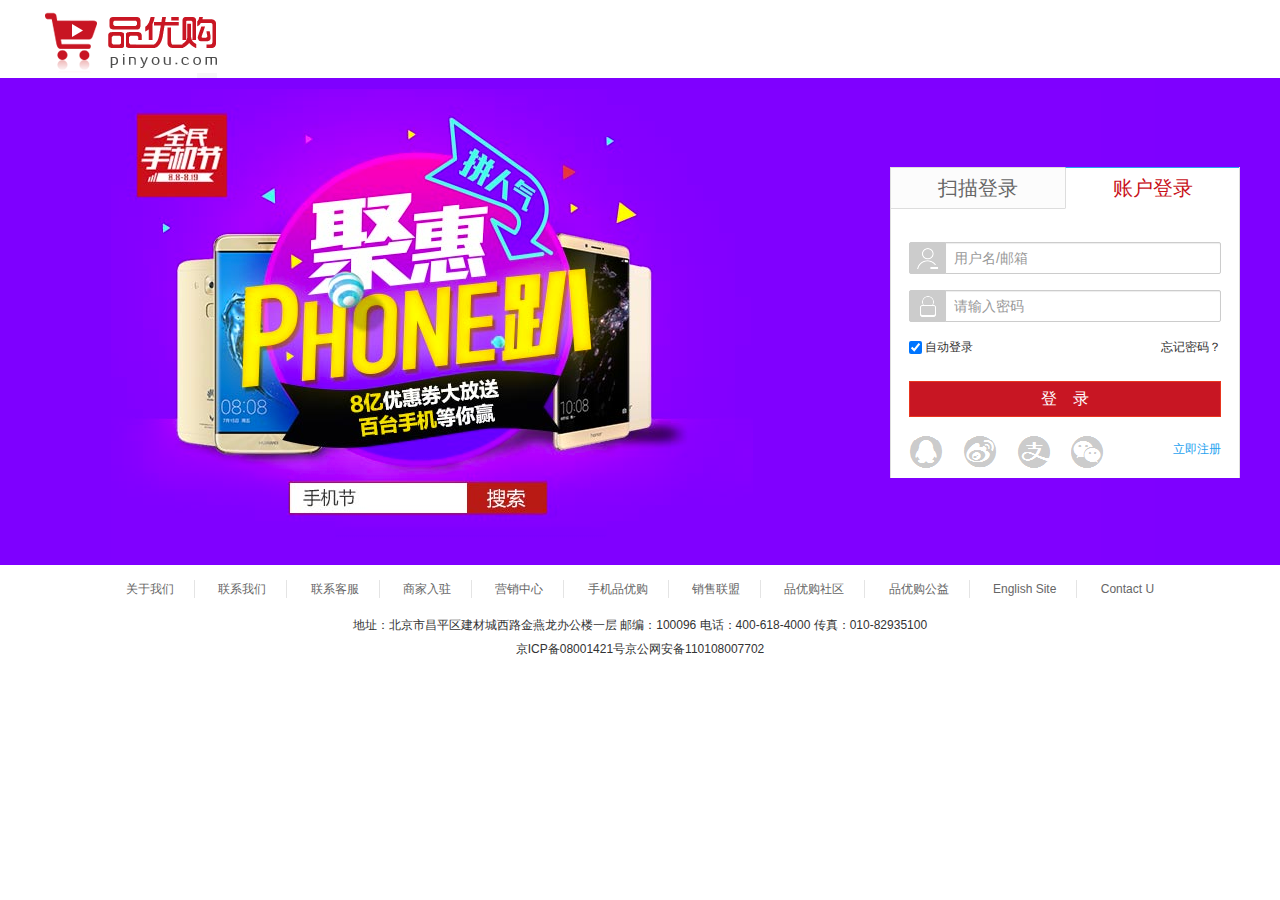
<file: login.html>
<!DOCTYPE html>
<html>

<head>
    <meta charset="UTF-8">
    <title>登录</title>
    <link rel="stylesheet" href="css/dommon.css">
    <link rel="stylesheet" href="css/page-account.css">
    <link rel="icon" href="favicon.ico">
</head>

<body>
    <div class="login-box">
        <!--head-->
        <div class="py-container logoArea">
            <a href="home.html" class="logo"></a>
        </div>
        <!--loginArea-->
        <div class="loginArea">
            <div class="py-container login">
                <div class="loginform">
                    <ul class="sui-nav nav-tabs tab-wraped">
                        <li><a href="#index" data-toggle="tab">扫描登录</a></li>
                        <li class="active"><a href="#profile" data-toggle="tab">账户登录</a></li>
                    </ul>
                    <div class="tab-content tab-wraped">
                        <div id="index" class="tab-pane">
                            <p>啦啦啦</p>
                        </div>
                        <div id="profile" class="tab-pane active">
                            <form class="sui-form">
                                <div class="input-prepend">
                                    <span class="add-on loginname"></span>
                                    <input type="text" class="span2 input-xfat" placeholder="用户名/邮箱">
                                </div>
                                <div class="input-prepend">
                                    <span class="add-on loginpwd"></span>
                                    <input type="password" class="span2 input-xfat" placeholder="请输入密码">
                                </div>
                                <div class="setting">
                                    <label class="checkbox inline"><input name="m1" type="checkbox" checked> 自动登录</label>
                                    <span class="forget">忘记密码？</span>
                                </div>
                                <div class="logined">
                                    <a class="sui-btn btn-block btn-xlarge btn-danger" href="member.html">登&nbsp;&nbsp;录</a>
                                </div>
                            </form>

                            <div class="registration">
                                <ul>
                                    <li>
                                        <a href="#"></a>
                                    </li>
                                    <li>
                                        <a href="#"></a>
                                    </li>
                                    <li>
                                        <a href="#"></a>
                                    </li>
                                    <li>
                                        <a href="#"></a>
                                    </li>
                                </ul>

                                <a href="register.html">立即注册</a>
                            </div>
                        </div>
                    </div>
                </div>
            </div>
        </div>
        <!--foot-->
        <div class="py-container copyright">
            <ul>
                <li><a href="#">关于我们</a></li>
                <li><a href="#">联系我们</a></li>
                <li><a href="#">联系客服</a></li>
                <li><a href="#">商家入驻</a></li>
                <li><a href="#">营销中心</a></li>
                <li><a href="#">手机品优购</a></li>
                <li><a href="#">销售联盟</a></li>
                <li><a href="#">品优购社区</a></li>
                <li><a href="#">品优购公益</a></li>
                <li><a href="#">English Site</a></li>
                <li><a href="#">Contact U</a></li>
            </ul>
            <div class="address">地址：北京市昌平区建材城西路金燕龙办公楼一层 邮编：100096 电话：400-618-4000 传真：010-82935100</div>
            <div class="beian">京ICP备08001421号京公网安备110108007702
            </div>
        </div>
    </div>
</body>

</html>
</file>
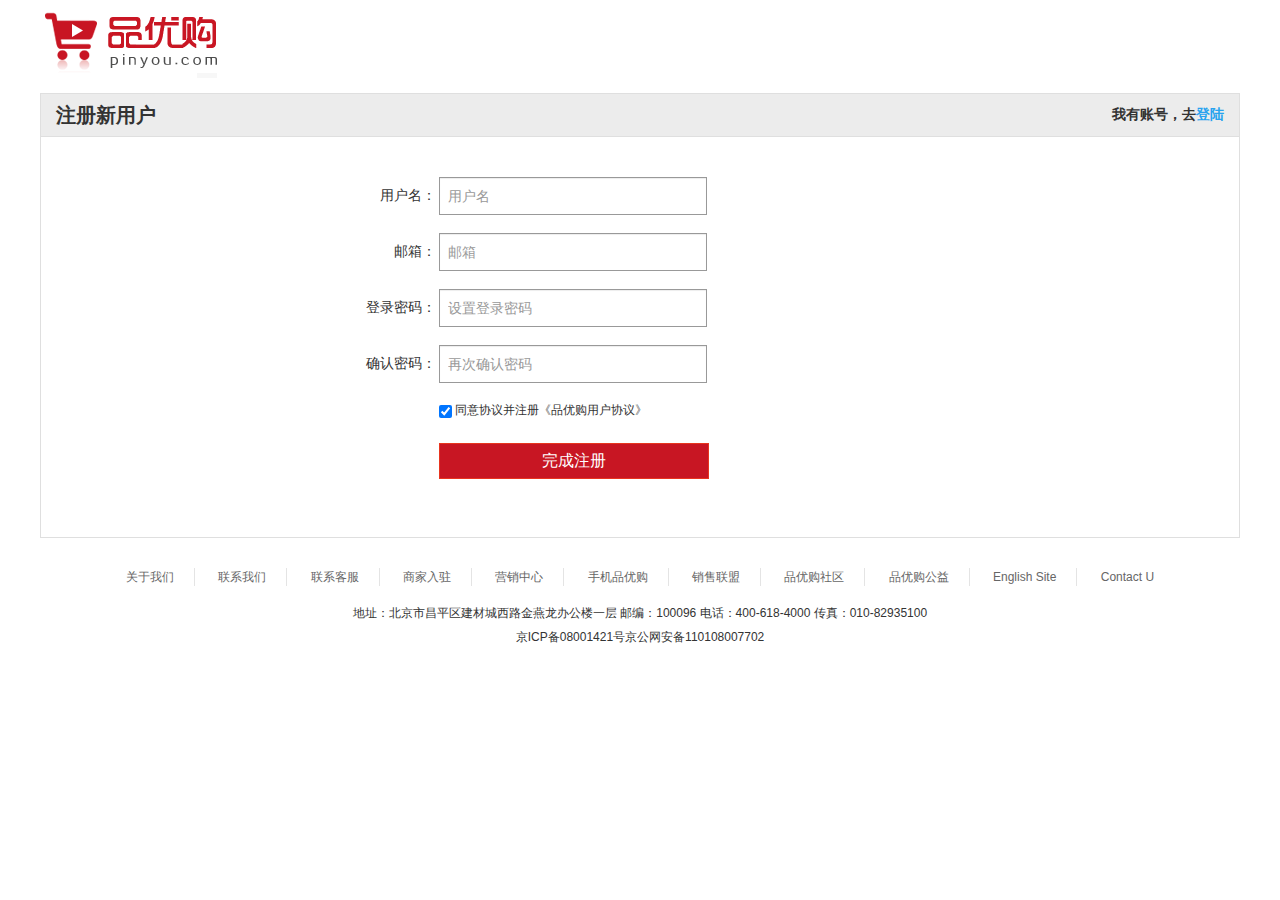
<file: register.html>
<!DOCTYPE html>
<html>

<head>
    <meta charset="UTF-8">
    <title>个人注册</title>
    <link rel="stylesheet" href="css/dommon.css">
    <link rel="stylesheet" href="css/page-account.css">
    <link rel="icon" href="favicon.ico">
</head>

<body>
    <div class="register py-container ">
        <!--head-->
        <div class="logoArea">
            <a href="home.html" class="logo"></a>
        </div>
        <!--register-->
        <div class="registerArea">
            <h3>注册新用户<span class="go">我有账号，去<a href="login.html">登陆</a></span></h3>
            <div class="info">
                <form class="sui-form form-horizontal">
                    <div class="control-group">
                        <label class="control-label">用户名：</label>
                        <div class="controls">
                            <input type="text" class="input-xfat input-xlarge" placeholder="用户名">
                        </div>
                    </div>
                    <div class="control-group">
                        <label class="control-label">邮箱：</label>
                        <div class="controls">
                            <input type="text" class="input-xfat input-xlarge" placeholder="邮箱">
                        </div>
                    </div>
                    <div class="control-group">
                        <label class="control-label">登录密码：</label>
                        <div class="controls">
                            <input type="password" class="input-xfat input-xlarge" placeholder="设置登录密码">
                        </div>
                    </div>
                    <div class="control-group">
                        <label class="control-label">确认密码：</label>
                        <div class="controls">
                            <input type="password" class="input-xfat input-xlarge" placeholder="再次确认密码">
                        </div>
                    </div>
                    <div class="control-group">
                        <span class="control-label">&nbsp;</span>
                        <label class="controls">
              <input name="m1" type="checkbox" checked>
              <span>同意协议并注册《品优购用户协议》</span>
            </label>
                    </div>
                    <div class="control-group">
                        <span class="control-label"></span>
                        <div class="controls btn-reg">
                            <a class="sui-btn btn-block btn-xlarge btn-danger" href="login.html">完成注册</a>
                        </div>
                    </div>
                </form>
                <div class="clearfix"></div>
            </div>
        </div>
        <!--foot-->
        <div class="py-container copyright">
            <ul>
                <li><a href="#">关于我们</a></li>
                <li><a href="#">联系我们</a></li>
                <li><a href="#">联系客服</a></li>
                <li><a href="#">商家入驻</a></li>
                <li><a href="#">营销中心</a></li>
                <li><a href="#">手机品优购</a></li>
                <li><a href="#">销售联盟</a></li>
                <li><a href="#">品优购社区</a></li>
                <li><a href="#">品优购公益</a></li>
                <li><a href="#">English Site</a></li>
                <li><a href="#">Contact U</a></li>
            </ul>
            <div class="address">地址：北京市昌平区建材城西路金燕龙办公楼一层 邮编：100096 电话：400-618-4000 传真：010-82935100</div>
            <div class="beian">京ICP备08001421号京公网安备110108007702</div>
        </div>
    </div>
</body>

</html>
</file>
<file: css/page-account.css>
.logoArea {
    height: 84px;
}

.loginArea {
    height: 487px;
    background-color: #7e00ff;
}

.copyright {
    text-align: center;
    line-height: 24px;
}

.logo {
    position: absolute;
    width: 182px;
    height: 78px;
    background: url(../images/icons.png) no-repeat;
    background-position: -367px 0;
}

.login {
    height: 487px;
    background: url(../images/loginbg.png) no-repeat;
}

.loginform {
    position: relative;
    top: 50%;
    margin-top: -155px;
    float: right;
    width: 350px;
    background: #fff;
}

img {
    display: block;
    margin: 0 auto;
}

.sui-form {
    margin-top: 15px;
}

span.loginname {
    background-image: url(../images/icons.png);
    background-position: -10px -201px;
}

.sui-form .input-prepend {
    width: 100%;
    margin-bottom: 16px;
}

.sui-form .input-prepend input {
    width: 258px;
}

.sui-nav.nav-tabs.tab-wraped>li {
    width: 50%;
}

.sui-nav.nav-tabs.tab-wraped>li>a {
    padding: 0;
    font-size: 20px;
    text-align: center;
    line-height: 2;
}

.sui-nav.nav-tabs.tab-wraped>li.active>a {
    padding-top: 0;
    border-top: 1px solid #28a3ef;
    color: #c8111a;
}

.sui-form .input-prepend .add-on {
    width: 25px;
    height: 22px;
    background-color: #ccc;
    *float: left;
}

.loginpwd {
    display: block;
    width: 25px;
    height: 23px;
    background-image: url(../images/icons.png);
    background-position: -72px -201px;
}

.setting {
    position: relative;
    margin: 0 0 25px;
}

.setting .forget {
    position: absolute;
    right: 0;
}

.btn-danger {
    padding: 6px;
    border-radius: 0;
    background-color: #c81623;
    word-spacing: 4px;
    font-size: 16px;
    font-family: 微软雅黑;
}

.otherlogin {
    position: relative;
    margin-top: 30px;
}

.otherlogin .register {
    position: absolute;
    top: 10px;
    right: 10px;
    font-size: 15px;
}

.types ul li {
    display: inline-block;
    width: 40px;
    height: 55px;
    list-style-type: none;
    *display: inline;
    *zoom: 1;
}

.copyright ul li {
    display: inline-block;
    margin: 15px 0;
    padding: 0 20px;
    border-right: 1px solid #e4e4e4;
    list-style-type: none;
    *display: inline;
    *zoom: 1;
}

.copyright ul li:last-child {
    border-right: 0;
}

.logoArea {
    height: 78px;
    /* border-bottom: 2px solid #c81523; */
}

.logo {
    position: absolute;
    width: 182px;
    height: 78px;
    background: url(../images/icons.png) no-repeat;
    background-position: -367px 0;
}

.registerArea {
    margin: 15px 0;
    border: 1px solid #dfdfdf;
    font-family: "微软雅黑";
}

.registerArea h3 {
    margin: 0;
    padding: 6px 15px;
    border-bottom: 1px solid #dfdfdf;
    background: #ececec;
    color: #333;
}

h3 .go {
    float: right;
    font-size: 14px;
}

.btn-reg {
    width: 270px;
}

.info {
    margin: 40px auto;
    width: 600px;
}

.control-label {
    font-size: 14px;
}

.sui-form input[type=text].input-xfat.input-xlarge,
.sui-form input[type=password].input-xfat.input-xlarge {
    width: 250px;
    height: 24px;
    border: 1px solid #999;
    border-radius: 0;
}

.sui-form .control-group label {
    *display: inline;
    *zoom: 1;
    *float: left;
}

#submit {
    padding: 5px 80px;
    background-color: #c81523;
    font-family: "微软雅黑";
}

.reg {
    width: 221px;
}

.btn-danger {
    padding: 6px;
    border-radius: 0;
    background-color: #c81623;
    word-spacing: 4px;
    font-size: 16px;
    font-family: 微软雅黑;
}

.copyright {
    text-align: center;
    line-height: 24px;
}

.copyright ul li {
    display: inline-block;
    margin: 15px 0;
    padding: 0 20px;
    border-right: 1px solid #e4e4e4;
    list-style-type: none;
    *display: inline;
    *zoom: 1;
}

.copyright ul li:last-child {
    border-right: 0;
}


/* 修改部分代码 */

.forget {
    cursor: pointer;
}

.registration li {
    list-style: none;
    float: left;
    margin-right: 20px;
}

.registration li a {
    width: 34px;
    height: 34px;
    display: block;
    background: url("../images/regetype.png") no-repeat -18px -7px;
}

.registration li:nth-child(2) a {
    background-position: -70px -7px;
}

.registration li:nth-child(3) a {
    background-position: -122px -7px;
}

.registration li:nth-child(4) a {
    background-position: -175px -7px;
}

.registration>a {
    float: right;
    margin-top: 5px;
}

.tab-content.tab-wraped {
    border-bottom: 0 none;
}

.registration {
    padding-bottom: 25px;
}

.py-container.copyright a {
    color: #666;
}

.sui-form.form-horizontal .controls input[type="checkbox"] {
    background: url("../images/checked.png") no-repeat;
}
</file>
